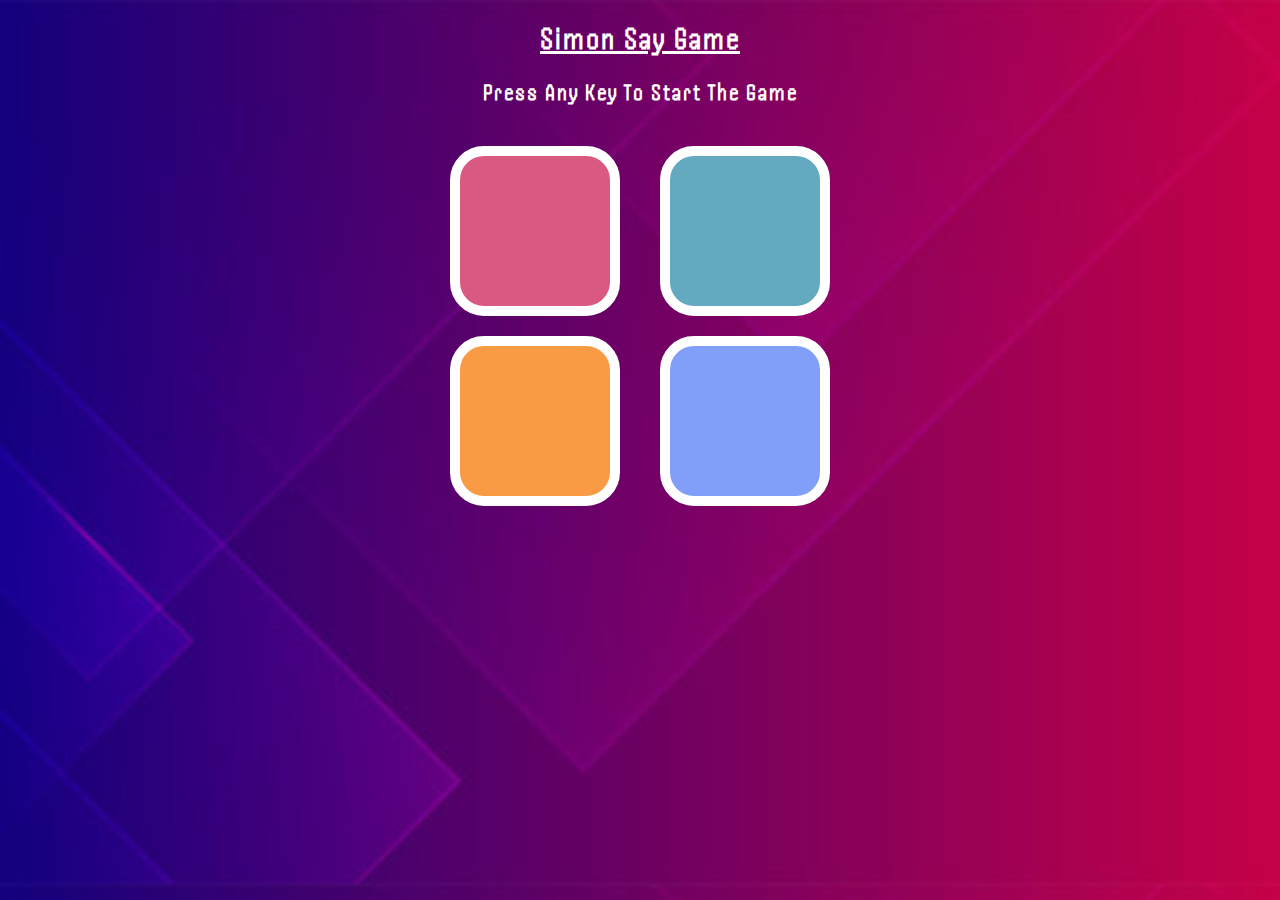
<file: index.html>
<!DOCTYPE html>
<html lang="en">

<head>
    <meta charset="UTF-8">
    <meta name="viewport" content="width=device-width, initial-scale=1.0">
    <title>Simon Say Game</title>
    <link rel="shortcut icon" href="#">
    <link rel="preconnect" href="https://fonts.googleapis.com">
    <link rel="preconnect" href="https://fonts.gstatic.com" crossorigin>
    <link
        href="https://fonts.googleapis.com/css2?family=Borel&family=Handjet&family=Poppins:wght@500&family=Satisfy&display=swap"
        rel="stylesheet">
    <link rel="stylesheet" href="Simon.css">
</head>

<body>
    <div class="gameScreen">
        <h1><u>Simon Say Game</u></h1>
        <h2>Press any key to start the game</h2>
        <div class="btn-container">
            <div class="line-one">
                <div class="btn red" id="red"></div>
                <div class="btn yellow" id="yellow"></div>
            </div>
            <div class="line-two">
                <div class="btn blue" id="blue"></div>
                <div class="btn purple" id="purple"></div>
            </div>
        </div>
    </div>
    <audio autoplay src="" class="progress-click" type="audio/mpeg">
        Your browser does not support the audio element.
    </audio>

    <audio autoplay src="" class="game-over-click" type="audio/mpeg">
        Your browser does not support the audio element.
    </audio>
    <script src="Simon.js"></script>
</body>
</html>
</file>
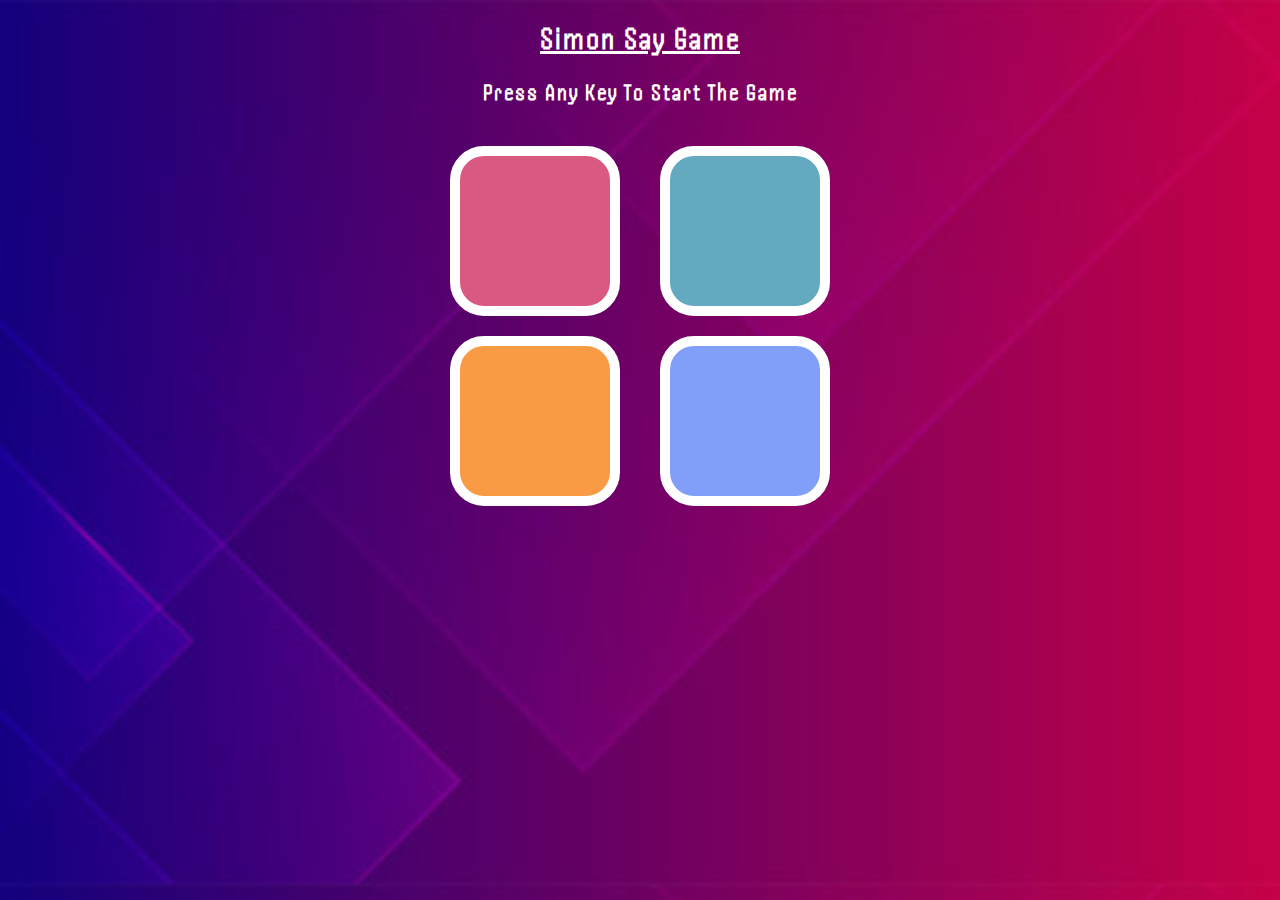
<file: SimonSayGame.html>
<!DOCTYPE html>
<html lang="en">

<head>
    <meta charset="UTF-8">
    <meta name="viewport" content="width=device-width, initial-scale=1.0">
    <title>Simon Say Game</title>
    <link rel="preconnect" href="https://fonts.googleapis.com">
<link rel="preconnect" href="https://fonts.gstatic.com" crossorigin>
<link href="https://fonts.googleapis.com/css2?family=Borel&family=Handjet&family=Poppins:wght@500&family=Satisfy&display=swap" rel="stylesheet">
    <link rel="stylesheet" href="Simon.css">
</head>

<body>
    <div class="gameScreen">
        <h1><u>Simon Say Game</u></h1>
        <h2>Press any key to start the game</h2>
        <div class="btn-container">
            <div class="line-one">
                <div class="btn red" id="red"></div>
                <div class="btn yellow" id="yellow"></div>
            </div>
            <div class="line-two">
                <div class="btn blue" id="blue"></div>
                <div class="btn purple" id="purple"></div>
            </div>
        </div>
    </div>
  
    <script src="Simon.js"></script>
</body>
</html>
</file>
<file: Simon.css>
body {
  
    background-image: url("Simon_bg.jpg");
    background-size: cover;
    font-family: 'Handjet';
    letter-spacing: 2px;
    box-sizing: border-box;
}
.gameScreen{
    text-align: center;
    width:100%;
    height:95vh;
}
.wrong {
    background-color: red;
}

h1,
h2 {
    color: #fff;
}

.btn {
    height: 150px;
    width: 150px;
    border: 10px solid #FFF;
    border-radius: 20%;
    margin: 20px;
}

.btn-container {
    display: flex;
    justify-content: center;
}

.red {
    background-color: #d95980;
}

.yellow {
    background-color: #f99b45;
}

.blue {
    background-color: #63aac0;
}

.purple {
    background-color: #819ff9;
}

.flashColor {
    background-color: white;
}

.clickColor {
    background-color: green;
}

h2 {
    text-transform: capitalize;
}

h1 {
    text-decoration: dashed;
}
.click-up{
    src:"../click-sound.wav";
}
</file>
